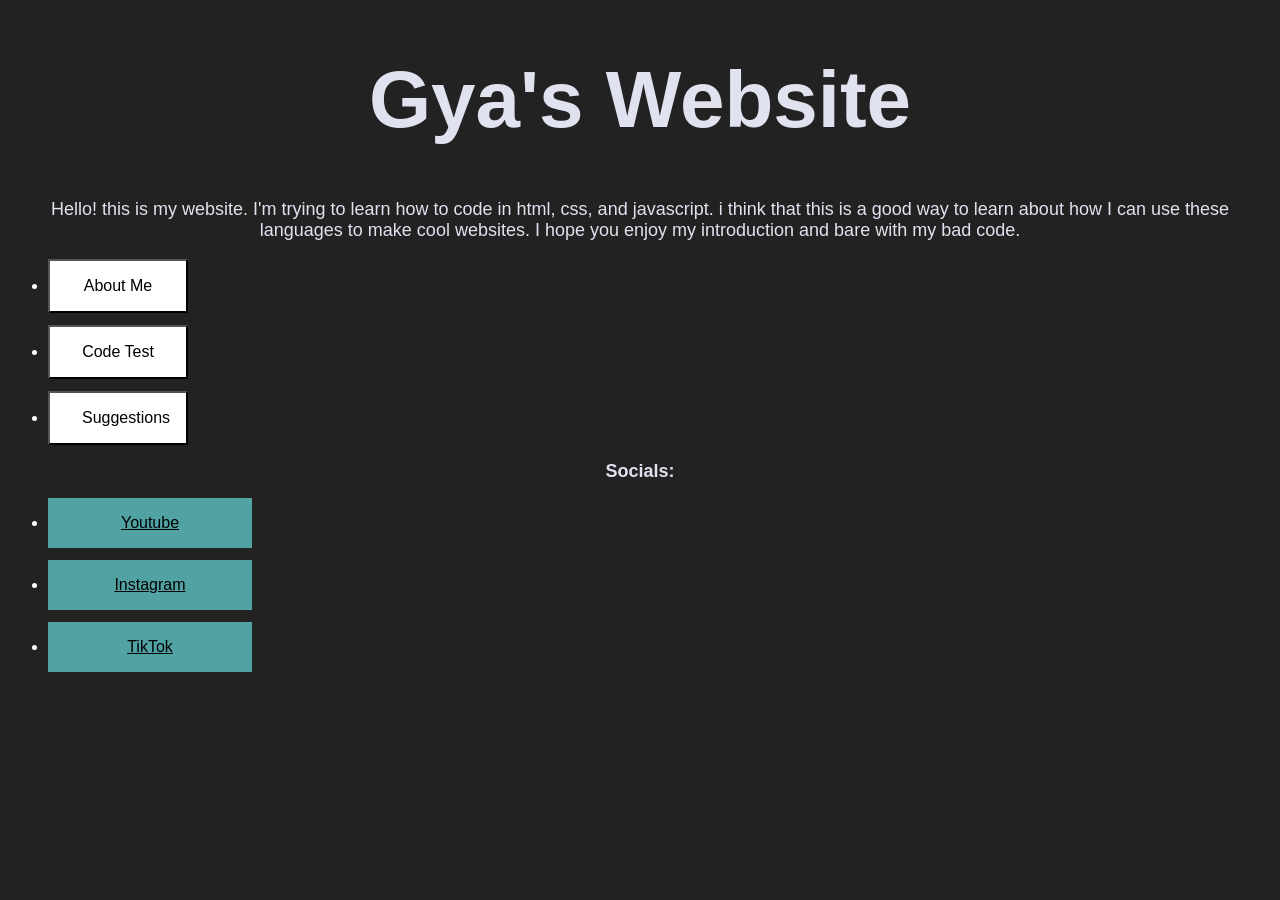
<file: index.html>
<!DOCTYPE html>
<html lang="en">
<head>
    <meta charset="UTF-8">
    <meta name="viewport" content="width=device-width, initial-scale=1.0">
    <link rel="stylesheet" href="styles.css">
    <title>Gya's Website</title>
</head>
<body class="background-color">
    <script src="app.js"></script>
    <h1 class="big-text">Gya's Website</h1>
    <p class="text">Hello! this is my website. I'm trying to learn how to code in html, css, and javascript.
    i think that this is a good way to learn about how I can use these languages to make cool
    websites. I hope you enjoy my introduction and bare with my bad code.
    </p>
    <div>
        <ul>
            <li><button onclick="window.location.href='pages/aboutMe.html'" class="button">About Me</button></li>
            <li><button onclick="window.location.href='pages/testingGrounds.html'" class="button">Code Test</button></li>
            <li><button onclick="window.location.href='pages/suggest.html'" class="button">Suggestions</button></li>
        </ul>
    </div>
    <div>
        <h2 class="text">Socials:</h2>
        <ul>
            <li><a href="https://www.youtube.com/@MonkeyArgy" class="button button-link" target="_blank" rel="noopener noreferrer">Youtube</a></li>
            <li><a href="https://www.instagram.com/argymonkey/" class="button button-link" target="_blank" rel="noopener noreferrer">Instagram</a></li>
            <li><a href="https://www.tiktok.com/@TheRealArgy" class="button button-link" target="_blank" rel="noopener noreferrer">TikTok</a></li>
        </ul>
    </div>
</body>
</html>
</file>
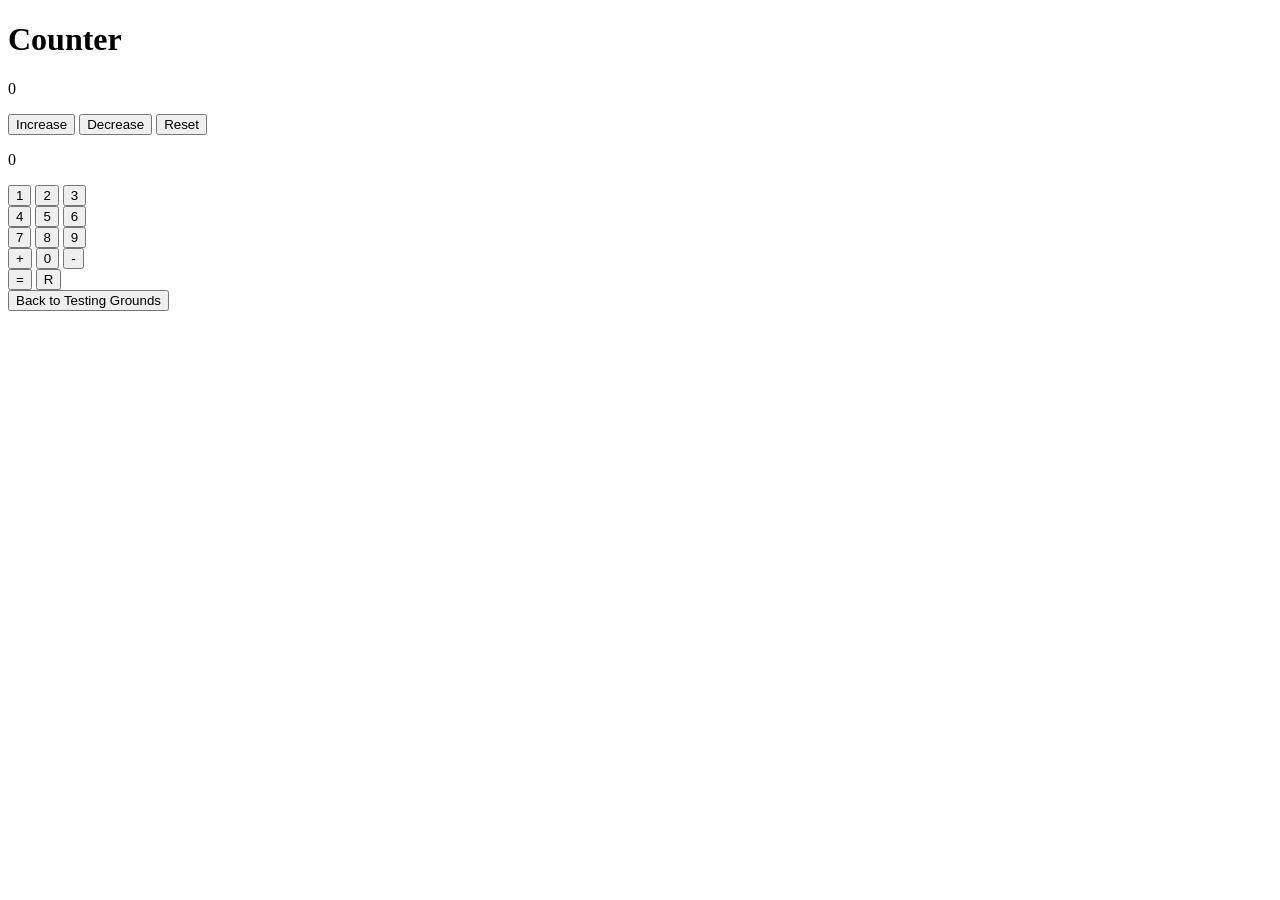
<file: ideas/counter.html>
<!DOCTYPE html>
<html lang="en">
<head>
    <meta charset="UTF-8">
    <meta name="viewport" content="width=device-width, initial-scale=1.0">
    <title>Counter</title>
</head>
<body>
    <div>
    <h1 class="big-text">Counter</h1>
        <p id="counter">0</p>
        <button onclick="increase()">Increase</button>
        <button onclick="decrease()">Decrease</button>
        <button onclick="reset()">Reset</button>
    </div>
<p id="calcres">0</p>

<div>
    <button onclick="press('1')">1</button>
    <button onclick="press('2')">2</button>
    <button onclick="press('3')">3</button>
</div>

<div>
    <button onclick="press('4')">4</button>
    <button onclick="press('5')">5</button>
    <button onclick="press('6')">6</button>
</div>

<div>
    <button onclick="press('7')">7</button>
    <button onclick="press('8')">8</button>
    <button onclick="press('9')">9</button>
</div>

<div>
    <button onclick="press('+')">+</button>
    <button onclick="press('0')">0</button>
    <button onclick="press('-')">-</button>
</div>
<button onclick="calculate()">=</button>
<button onclick="clearCalc()">R</button>
    <div>
        <a href="../pages/testingGrounds.html">
            <button>Back to Testing Grounds</button>
        </a>
    </div>
    <script src="../app.js"></script>
</body>
</html>
</file>
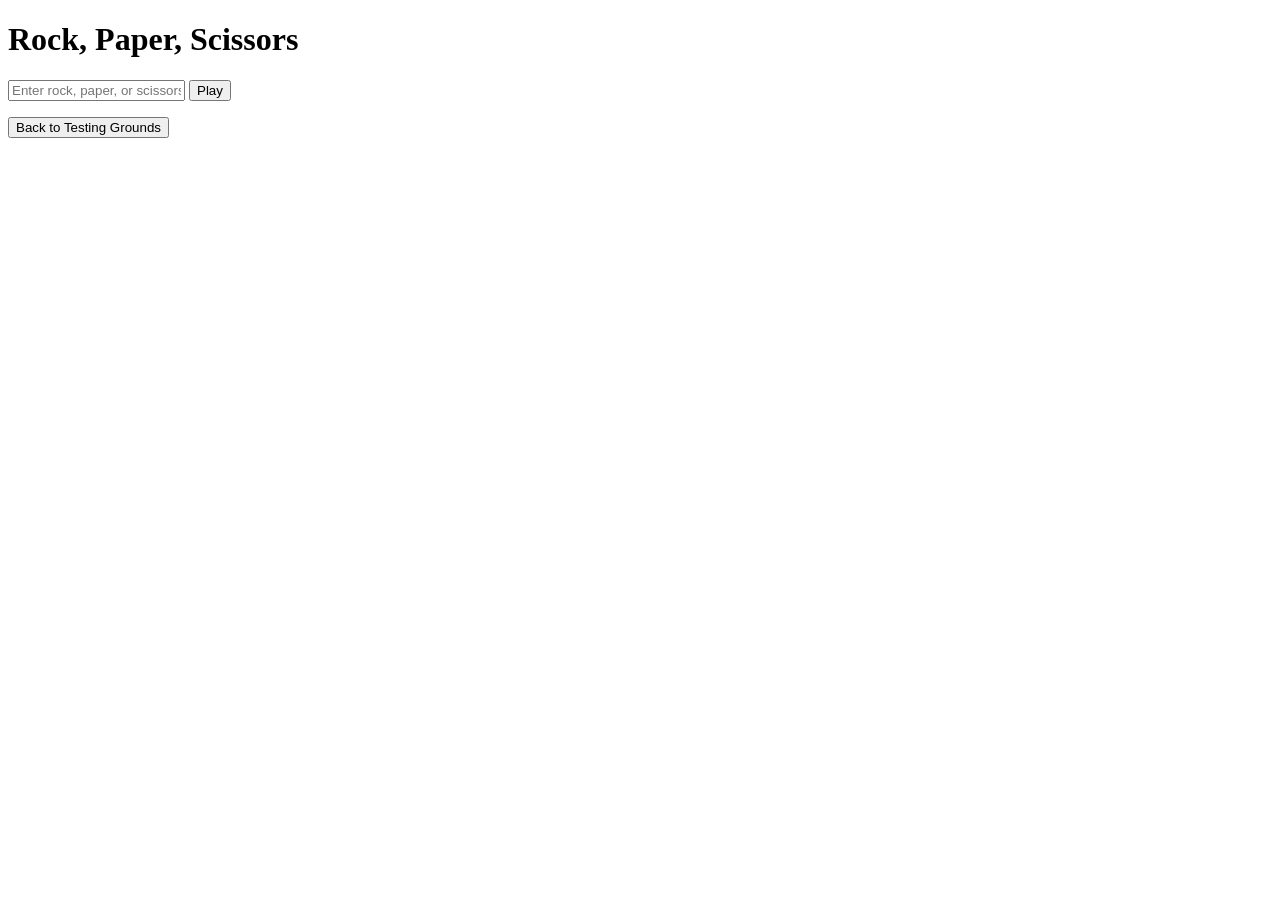
<file: ideas/rps.html>
<!DOCTYPE html>
<html lang="en">
<head>
    <meta charset="UTF-8">
    <meta name="viewport" content="width=device-width, initial-scale=1.0">
    <title>Document</title>
</head>
<body>
    <div>
        <h1>Rock, Paper, Scissors</h1>
        <input type="text" id="playerChoice" placeholder="Enter rock, paper, or scissors">
        <button onclick="playRPS()">Play</button>
        <p id="result"></p>
    </div>
    <div>
        <a href="../pages/testingGrounds.html">
            <button>Back to Testing Grounds</button>
        </a>
    </div>

    <script src="../app.js"></script>
</body>

</html>
</file>
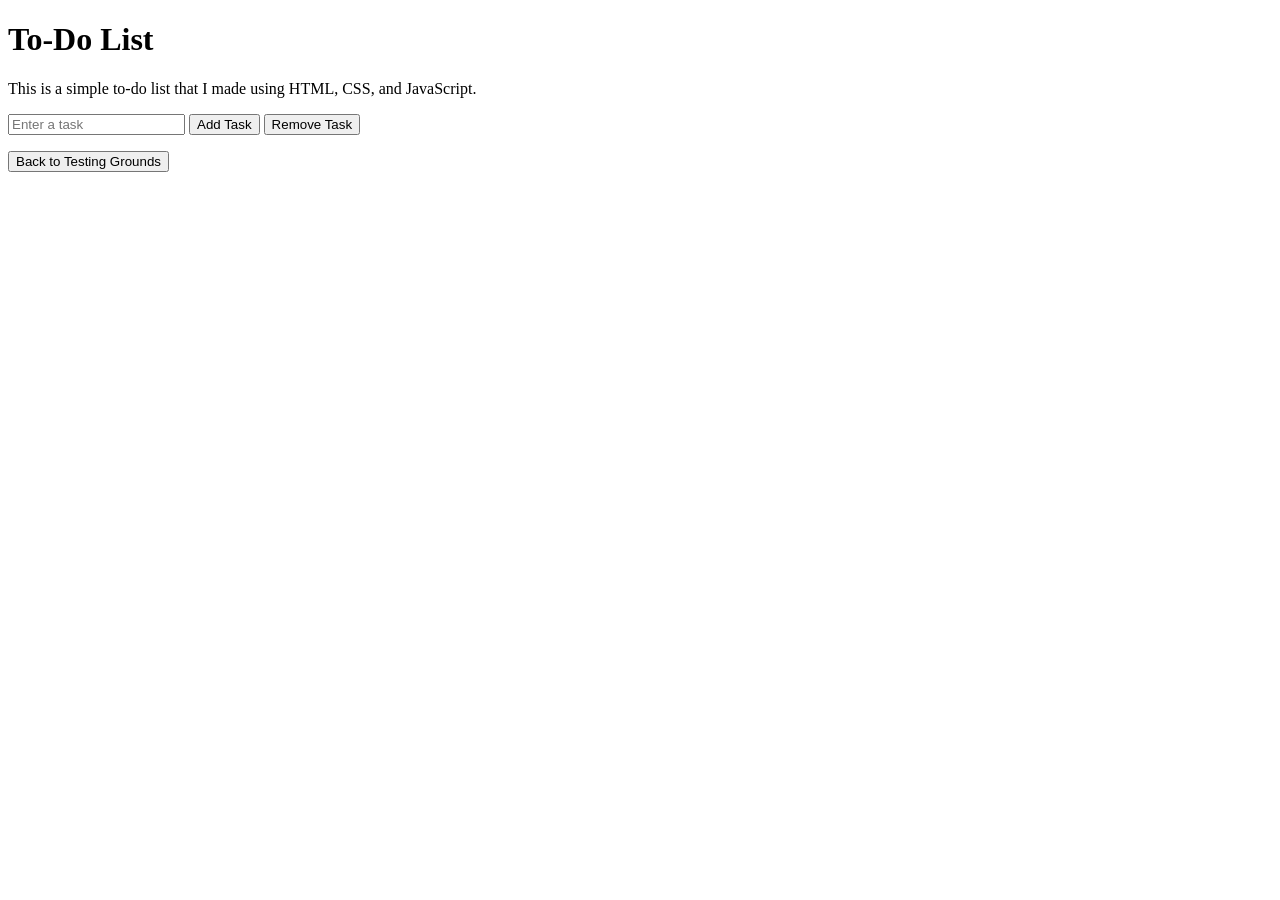
<file: ideas/toDoList.html>
<!DOCTYPE html>
<html lang="en">
<head>
    <meta charset="UTF-8">
    <meta name="viewport" content="width=device-width, initial-scale=1.0">
    <title>To-Do List</title>
</head>
<body>
    <h1>To-Do List</h1>
    <p>This is a simple to-do list that I made using HTML, CSS, and JavaScript.</p>
    <div>
        <input type="text" id="taskInput" placeholder="Enter a task">
        <button onclick="addTask()">Add Task</button>
        <button onclick="removeTask()">Remove Task</button>
    </div>
    <ul id="taskList"></ul>

    <script src="../app.js"></script>
    <div>
        <a href="../pages/testingGrounds.html">
            <button>Back to Testing Grounds</button>
        </a>
    </div>
</body>
</html>
</file>
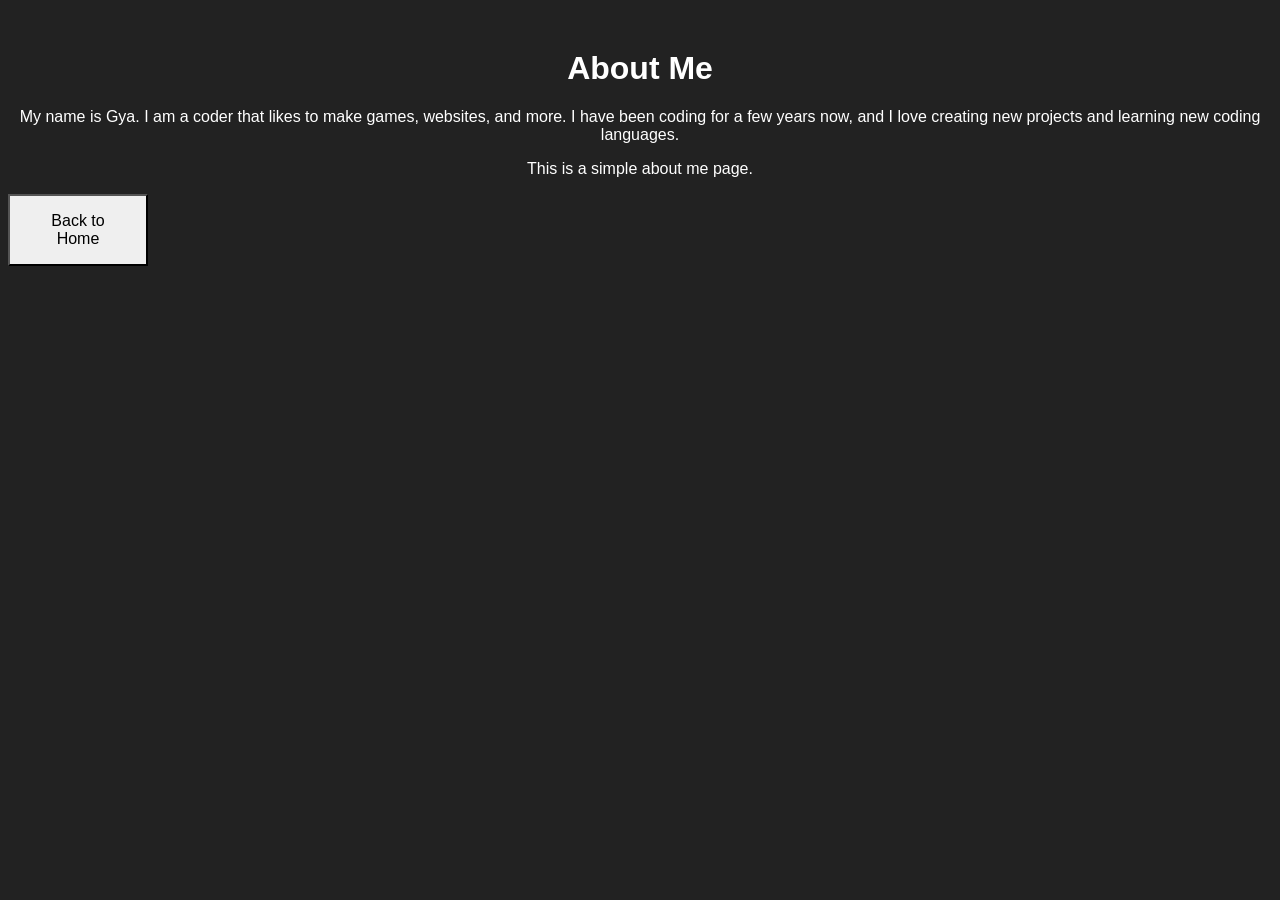
<file: pages/aboutMe.html>
<!DOCTYPE html>
<html lang="en">
<head>
    <meta charset="UTF-8">
    <meta name="viewport" content="width=device-width, initial-scale=1.0">
    <title>About Me</title>
    <link rel="stylesheet" href="../styles.css">
</head>
<body class="background-color">
    <h1 class="center-text">About Me</h1>
    <p class="center-text">My name is Gya. I am a coder that likes to make games, websites, and more.
        I have been coding for a few years now, and I love creating new projects and learning new coding languages.
    </p>
    <p class="center-text">This is a simple about me page.</p>
    <div>
        <button onclick="window.location.href='../index.html'" class="button home" >Back to Home</button>
    </div>
</body>
</html>
</file>
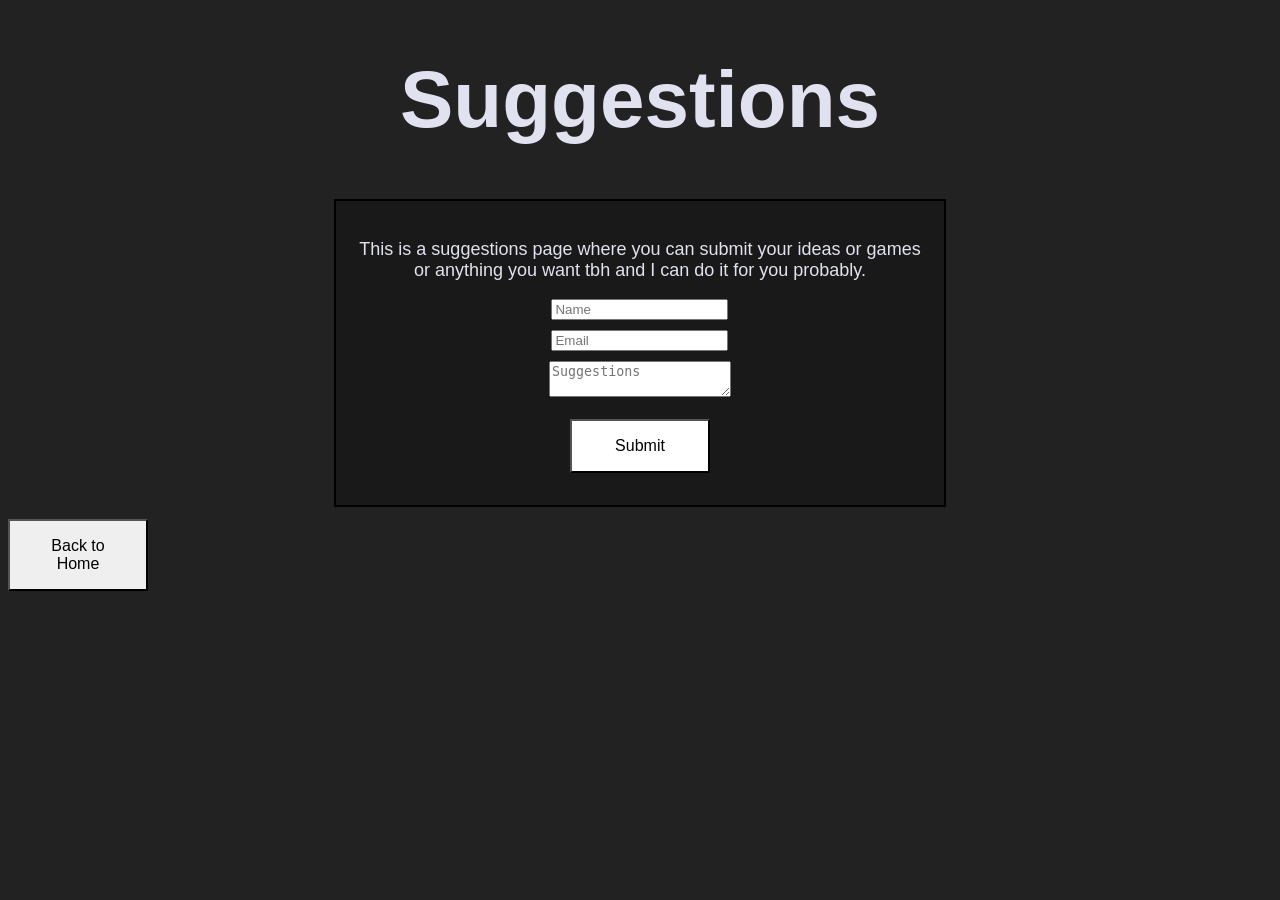
<file: pages/suggest.html>
<!DOCTYPE html>
<html lang="en">
<head>
    <meta charset="UTF-8">
    <meta name="viewport" content="width=device-width, initial-scale=1.0">
    <link rel="stylesheet" href="../styles.css">
    <title>Suggestions</title>
</head>
<body>
    <container>
            <h1 class="big-text">Suggestions</h1>
        <div class="blank-box">
            <p class="text">This is a suggestions page where you can submit your ideas or games or anything you want tbh and I can do it for you probably.</p>
            <form type="hidden" name="_template" value="table"  class="vert-form" action="https://formsubmit.co/therealargy@gmail.com" method="POST">
                <input type="name" name="name" placeholder="Name" required>
                <input type="email" name="email" placeholder="Email" required>
                <textarea name="message" placeholder="Suggestions" required></textarea>
                <button type="submit" class="button">Submit</button>
            </form>
        </div>
        <div>
            <button onclick="window.location.href='../index.html'" class="button home" >Back to Home</button>
        </div>
    </container>
</body>
</html>
</file>
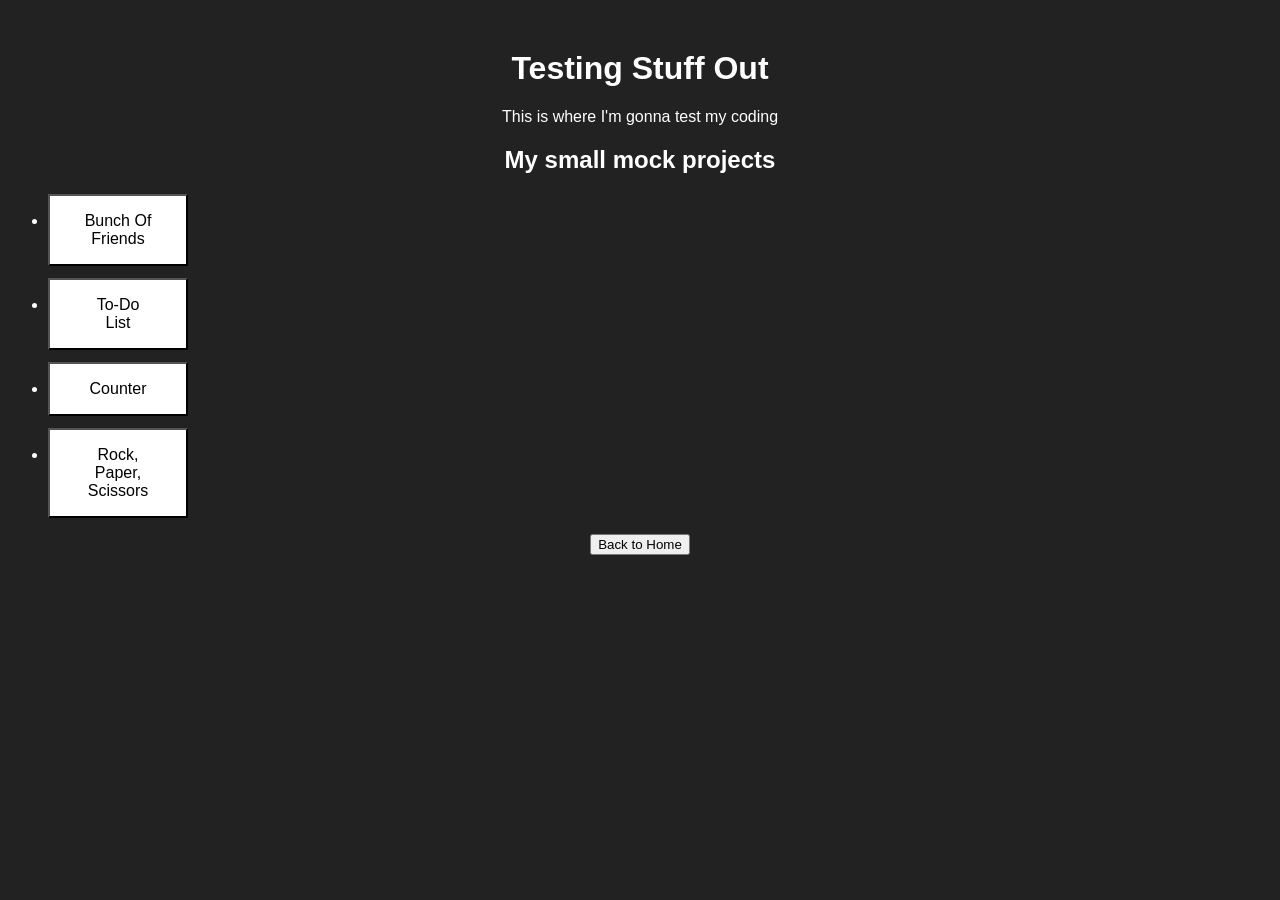
<file: pages/testingGrounds.html>
<!DOCTYPE html>
<html lang="en">
<head>
    <meta charset="UTF-8">
    <meta name="viewport" content="width=device-width, initial-scale=1.0">
    <link rel="stylesheet" href="../styles.css">
    <title class="text">Testing Grounds</title>
</head>
<body>
    <h1>Testing Stuff Out</h1>
    <p>This is where I'm gonna test my coding</p>
    <div>
        <header>
            <h2>My small mock projects</h2>
            <ul>
                <li><button class="button" onclick="window.location.href='../ideas/BOF.html'">Bunch Of Friends</button></li>
                <li><button class="button" onclick="window.location.href='../ideas/toDoList.html'">To-Do List</button></li>
                <li><button class="button" onclick="window.location.href='../ideas/counter.html'">Counter</button></li>
                <li><button class="button" onclick="window.location.href='../ideas/rps.html'">Rock, Paper, Scissors</button></li>
            </ul>
        </header>
    </div>
    <div>
        <button onclick="window.location.href='../index.html'">Back to Home</button>
    </div>
</body>
</html>
</file>
<file: styles.css>
.text {
    font-size: 18px;
    color: #E1E2EF;
}

.big-text {
    font-size: clamp(1.8rem, calc(7vw + 1rem), 5rem);
    font-weight: bold;
    color: #E1E2EF;
}


img {
    max-inline-size: 100%;
    display: block;
}

.background-color {
    background-color: #222222;
    font-family: Arial, sans-serif;
    color: white;
    margin-top: 50px;
}

.button {
    background-color: #ffffff;
    color: black;
    padding: 16px 32px;
    text-align: center;
    font-size: 16px;
    cursor: pointer;
    display: block;
    width: 140px;
    margin-top: 12px;
    margin-bottom: 12px;
    outline: inherit;
    height: auto;
}

.home {
    background-color: #ffffffec;
    color: black;
    margin: left;
}


.button-link {
    background-color: #51A3A3;
    color: black;

}


.button:active {
  transform: translateY(1px);
  box-shadow: none;
}

.button:hover {
    background-color: #d9d9d9;
    color: black;
    transform: translateY(-2px);
}

.button:focus-visible {
    outline: 3px solid #93c5fd;
    outline-offset: 2px;
}



body {
    background-color: #222;
    font-family: Arial, sans-serif;
    color: white;
    margin-top: 50px;
    text-align: center;
}


.vert-form {
    display: flex;
    flex-direction: column;
    align-items: center;
    justify-content: center;
    gap: 10px;
    width: 100%;
}

.blank-box {
    background-color: #191919;
    content: center;
    padding: 20px;
    width: 45%;
    height: 50%;
    margin: 0 auto;
    border-width: 2px;
    border-style: solid;
    border-color: #000000;
}
</file>
